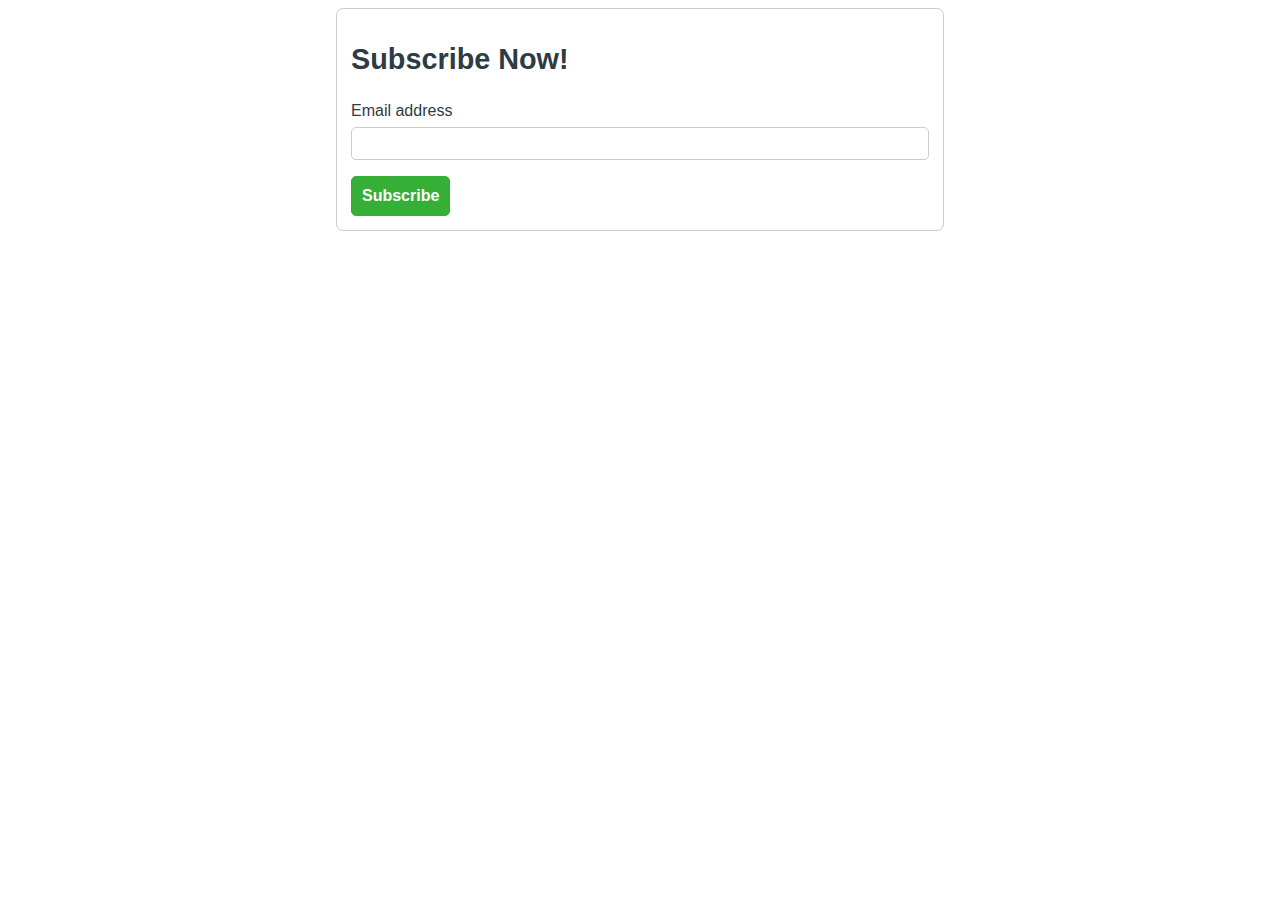
<file: index.html>
<!DOCTYPE html>
<html>
    <head>
        <meta charset="utf-8">
        <title> Subscribe UI</title>
        <link rel="stylesheet" href="styles.css">
        <script src="https://ajax.googleapis.com/ajax/libs/jquery/3.5.1/jquery.min.js"></script>
        <script src="script.js"></script>
    </head>
    <body>
        <div class = card>
            <h1 id = "main-header">Subscribe Now!</h1>
            <p id = "main-text"> Email address </p>

            <input id ="email-input">
            <p id="placeholder"></p>
            <button class= "subscribe-button" > Subscribe </button>
        </div>
    </body>
</html>
</file>
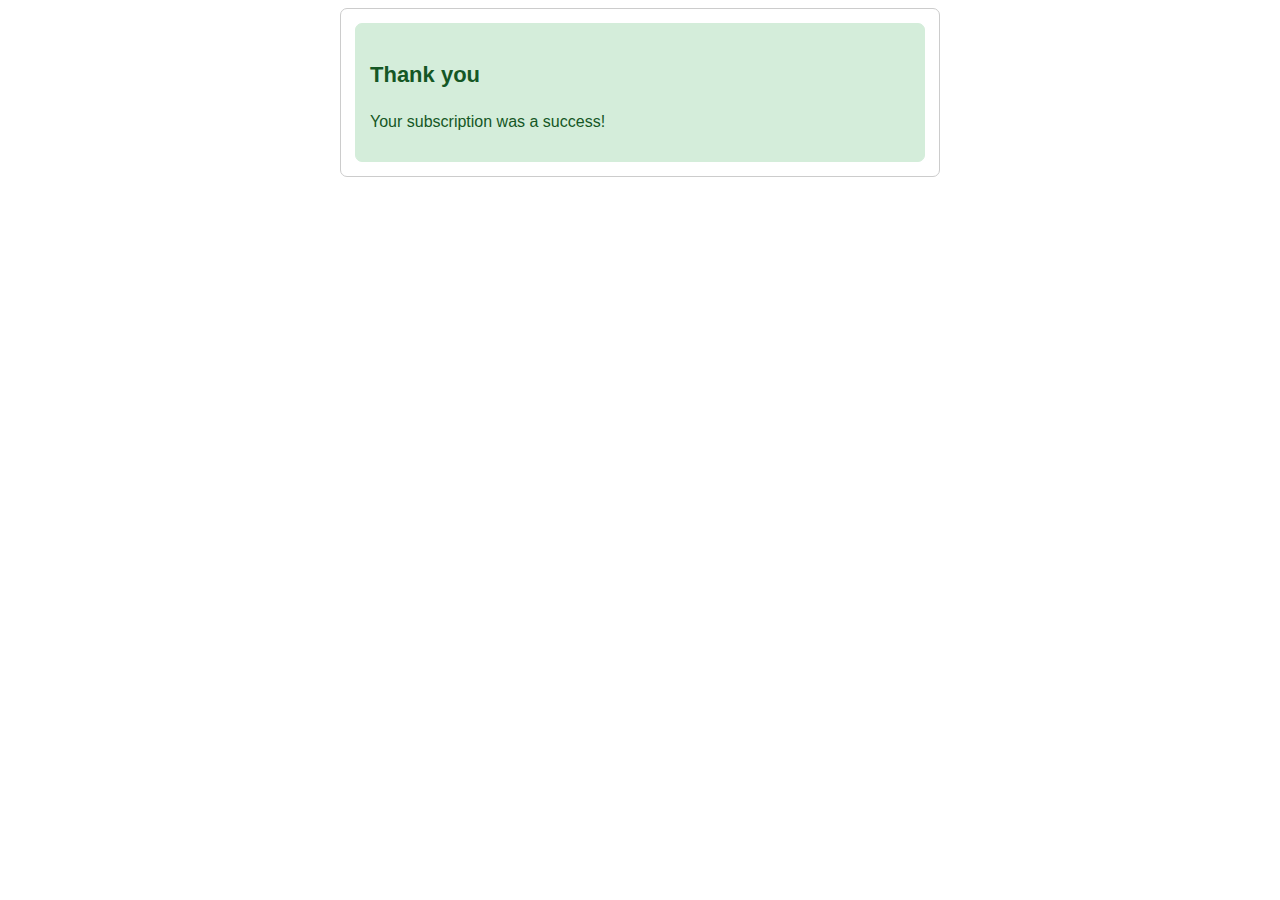
<file: success.html>
<!DOCTYPE html>
<html>
    <head>
        <meta charset="utf-8">
        <title> Subscribe UI</title>
        <link rel="stylesheet" href="styles.css">
        <!-- <script src="https://ajax.googleapis.com/ajax/libs/jquery/3.5.1/jquery.min.js"></script>
        <script src="script.js"></script> -->
    </head>
    <body>
        <div class = card>
            <div class = inner-card>
                <h1 id = "Thank-you">Thank you</h1>
                <p id = "success"> Your subscription was a success!</p>
    
                
            </div>
            
        </div>
    </body>
</html>
</file>
<file: styles.css>
#main-header {
    /* font-family:"Lato Extended","Lato","Helvetica Neue",Helvetica,Arial,sans-serif; */
    margin: auto;
    font-size: 28.8px;
    font-weight: bold;
    color: rgb(45, 59, 69);
    line-height: 2.5em;
}
#main-text {
    /* font-family:"Lato Extended","Lato","Helvetica Neue",Helvetica,Arial,sans-serif; */
    margin: auto;
    font-size: 16px;
    font-weight: 400;
    color: rgb(45, 59, 69) ;
    line-height: 2em;
}
#email-input {
    transition: all 0.30s ease-in-out;
    width: 560px;
    margin: auto;
    border-radius: 5px;
    /* font-family:"Lato Extended","Lato","Helvetica Neue",Helvetica,Arial,sans-serif; */
    /* border-color:  ; */
    vertical-align: middle;
    display: inline-block;
    /* box-shadow: inset 0 1px 1px rgb(45, 59, 69) ; */
    border: 1px solid #ccc;
    /* writing-mode: horizontal-tb; */
    padding: 8px 8px 8px 8px;
    /* transition-property: box-shadow border; */
}
#email-input:focus{
    outline: none;
    box-shadow:  0 0 5px rgb(0, 142, 226) ;
    border: 1px solid  rgb(0, 142, 226);
} 

/* #email-input:valid{
    box-shadow:  0 0 5px rgb(0, 142, 226) ;
    border: 1px solid  rgb(0, 142, 226);
    
} */

/* #email-input:invalid {
    border: 1px solid #fc0000;
    box-shadow: 0 0 5px #fc0000;
    color: red;
}  */

.subscribe-button {
    border: 1px solid  rgb(53, 175, 53); 
    border-radius: 5px;
    font-family:"Lato Extended","Lato","Helvetica Neue",Helvetica,Arial,sans-serif;
    font-weight: 560;
    font-size: 16px;
    background-color: rgb(53, 175, 53);
    color: white;
    cursor: pointer;
    padding: 10px;
    /* border-collapse: collapse; */
    /* box-sizing: border-box; */
    /* display: inline-block; */
}
.subscribe-button:focus {
    outline: none;
    box-shadow:  0 0 5px #27a745 ;
    border: 1px solid  #27a745;
}
.card {
    font-family:"Lato Extended","Lato","Helvetica Neue",Helvetica,Arial,sans-serif;

    border-radius: 7px;
    border: 1px solid #ccc;
    padding: 14px;
    vertical-align: middle;
    margin: auto;
    width: fit-content;
}

.inner-card {
    background-color: #d4edda;
    padding: 14px;
    border-radius: 7px;
    font-family:"Lato Extended","Lato","Helvetica Neue",Helvetica,Arial,sans-serif;
    border: 1px solid#d4edda;
    color: #155725;
    width: 540px;

}

#Thank-you {
    line-height: 2em;
    font-size: 22px;
    font-weight: bold;
}
</file>
